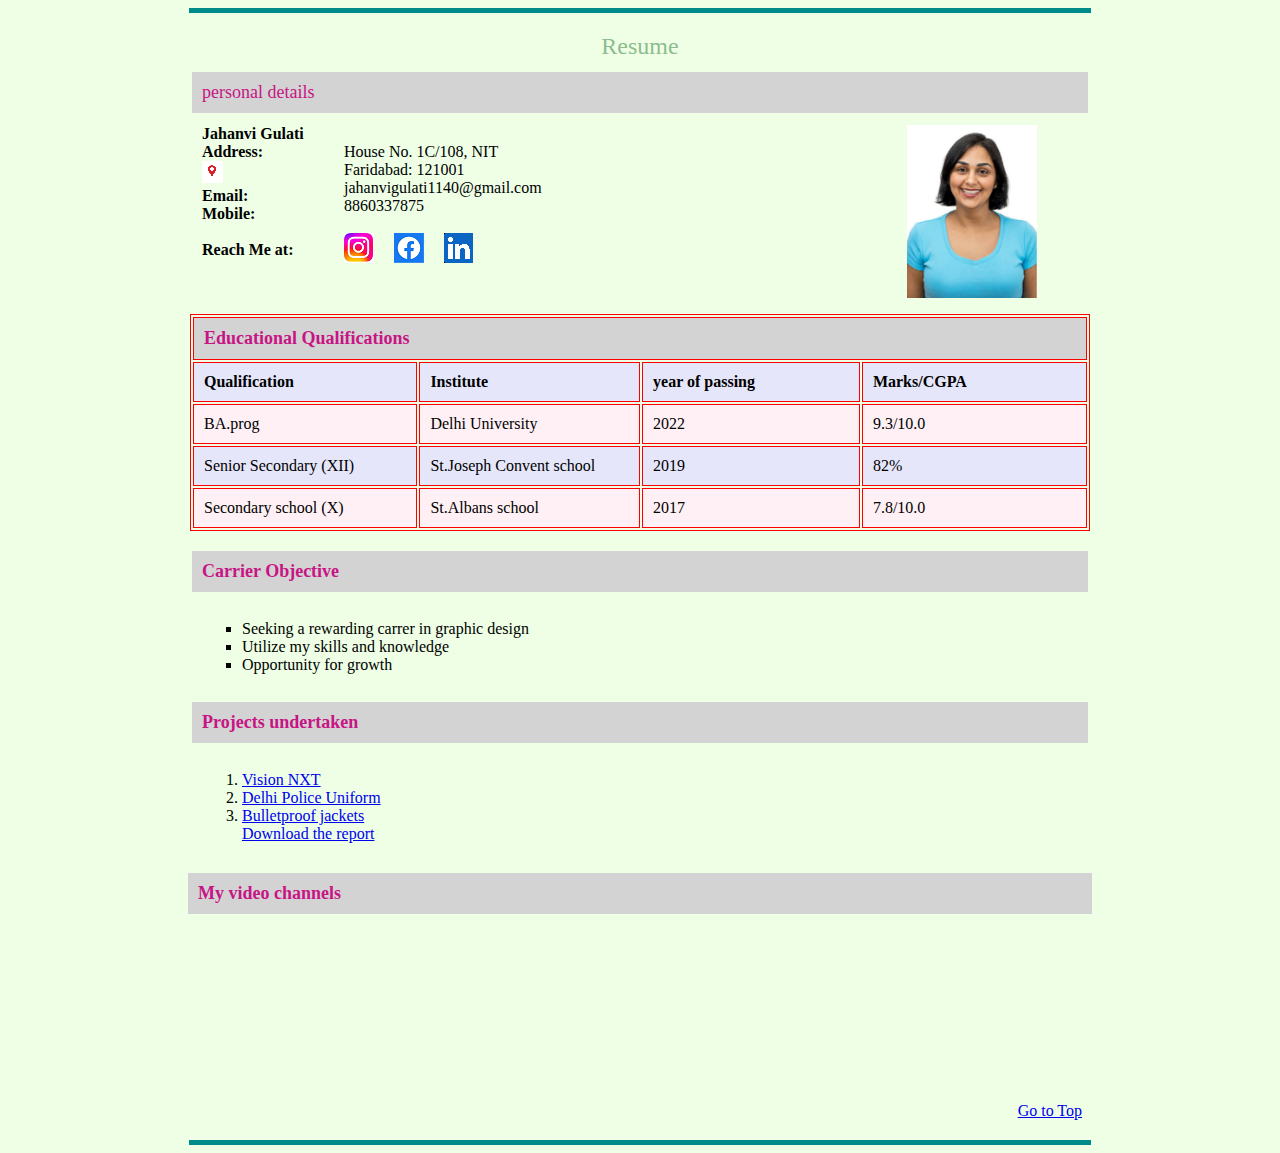
<file: index.html>
<!DOCTYPE html>
<html lang="en">

<head>
    <meta charset="UTF-8">
    <meta http-equiv="X-UA-Compatible" content="IE=edge">
    <meta name="viewport" content="width=device-width, initial-scale=1.0">
    <title>my resume</title>
    <link rel="icon" type="image/x-icon" href="favicon.png">
</head>

<body bgcolor=" 	 #eeffe6">

    <hr width="900" size="5" color="DarkCyan">
    <!-- personal details -->
    <table width="900" border="0" bordercolor="red" cellpadding="10" align="center">
        <tr align="center">
            <td colspan="3">
                <font size="5" face="Broadway" color="DarkSeaGreen">Resume</font>

            </td>
        </tr>
        <tr bgcolor="lightgrey">
            <td colspan="3">
                <font size="4" face="Broadway" color="MediumVioletRed">personal details </font>

            </td>
        </tr>
        <tr valign="top">
            <td width="120">
                <b>Jahanvi Gulati</b> <br>
                <b>Address:</b> <br>
                <a href="https://goo.gl/maps/EvrpYJC8wistqWTbA?coh=178571&entry=tt" target="_blank"><img
                        src="location.png" alt=""></a>

                <br>
                <b>Email:</b> <br>
                <b>Mobile:</b> <br> <br>
                <b>Reach Me at:</b> <br>
            </td>
            <td width="500">
                <br>
                House No. 1C/108, NIT <br>
                Faridabad: 121001 <br>
                jahanvigulati1140@gmail.com <br>
                8860337875 <br><br>
                <a href="https://www.instagram.com/accounts/onetap/?next=%2F" target="_blank"><img src="instagram.png"
                        alt="instagram" title="my instagram page"></a>
                &nbsp;&nbsp;&nbsp;
                <a href="https://www.facebook.com/login/?privacy_mutation_token=eyJ0eXBlIjowLCJjcmVhdGlvbl90aW1lIjoxNjg1MzcxNDEyLCJjYWxsc2l0ZV9pZCI6MjY5NTQ4NDUzMDcyMDk1MX0%3D"
                    target="_blank"><img src="facebook.png" alt="facebook" title="my facebook page"></a>
                &nbsp;&nbsp;&nbsp;
                <a href="https://in.linkedin.com/" target="_blank"><img src="linkdin.png" alt="linkdin" title="my linkdin page
                    "></a>



            </td>
            <td align="center">
                <img src="passport.png" alt="my photograph" title="Jahanvi Gulati" width="130px">
            </td>
        </tr>


    </table>
    <TAble width="900" border="1" bordercolor="red" cellpadding="10" align="center">
        <tr bgcolor="lightgrey">
            <td colspan="4">
                <font size="4" face="Broadway" color="MediumVioletRed"><b>Educational Qualifications</b></font>

            </td>
        </tr>
        <tr bgcolor="Lavender">
            <td width="225"><b>Qualification</b></td>
            <td width="225"><b>Institute</b></td>
            <td width="225"><b>year of passing</b></td>
            <td width="225"><b>Marks/CGPA </b></td>
        </tr>
        <tr bgcolor="LavenderBlush">
            <td>BA.prog</td>
            <td>Delhi University</td>
            </td>
            <td>2022</td>
            <td>9.3/10.0</td>
        </tr>
        <tr bgcolor="Lavender">
            <td>Senior Secondary (XII)</td>
            <td>St.Joseph Convent school</td>
            <td>2019</td>
            <td>82%</td>
        </tr>
        <tr bgcolor="LavenderBlush">
            <td>Secondary school (X)</td>
            <td>St.Albans school</td>
            <td>2017</td>
            <td>7.8/10.0</td>
        </tr>
    </TAble>
    <br>
    <table width="900" border="0" bordercolor="red" cellpadding="10" align="center">
        <tr bgcolor="lightgrey ">
            <td>
                <font size="4" face="Broadway" color="MediumVioletRed"><b>Carrier Objective</b></font>

            </td>
        </tr>
        <tr>
            <td>
                <ul type="square">
                    <li>Seeking a rewarding carrer in graphic design</li>
                    <li>Utilize my skills and knowledge</li>
                    <li>Opportunity for growth</li>
                </ul>
            </td>
        </tr>
        <tr bgcolor="lightgrey">
            <td>
                <font size="4" face="Broadway" color="MediumVioletRed"><b>Projects undertaken</b></font>

            </td>
        </tr>
        <tr>
            <td>
                <ol>
                    <li><a href="https://www.visionxt.in/" target="_blank">Vision NXT</a> </li>
                    <li><a href="https://apparelresources.com/business-news/trade/nift-indiaworking-on-delhi-polices-new-uniform/" target="_blank"> Delhi Police Uniform</a>
                       </li>
                    <li> <a href="https://textilelearner.net/manufacturing-and-working-process-of-bulletproof-jacket/" target="_blank">Bulletproof jackets</a> <br>
                        <a href="AoN Bullet Proof Jacket_0.pdf" target="_blank">Download the report</a>
                        </li>
                </ol>

            </td>
        </tr>
    </table>
    <table width="900" border="0" bordercolor="red" cellpadding="10" align="center">
    
    <tr bgcolor="lightgrey">
        <td colspan="3">
            <font size="4" face="Broadway" color="MediumVioletRed"><b>My video channels</b></font>

        </td>
    </tr>
        <tr>
            <td>

                <iframe width="280"  src="https://www.youtube.com/embed/BsDoLVMnmZs" title="YouTube video player" frameborder="0" allow="accelerometer; autoplay; clipboard-write; encrypted-media; gyroscope; picture-in-picture; web-share" allowfullscreen></iframe>

            </td>
            <td><iframe width="280"  src="https://www.youtube.com/embed/8jPQjjsBbIc" title="YouTube video player" frameborder="0" allow="accelerometer; autoplay; clipboard-write; encrypted-media; gyroscope; picture-in-picture; web-share" allowfullscreen></iframe></td>
            <td><iframe width="280"  src="https://www.youtube.com/embed/HWiXQbtAUwg" title="YouTube video player" frameborder="0" allow="accelerometer; autoplay; clipboard-write; encrypted-media; gyroscope; picture-in-picture; web-share" allowfullscreen></iframe></td>
        </tr>
        <tr align="right">
            <td colspan="3" align="right">
            <a href="#top">Go to Top</a>
            </td>
        </tr>
    </table>
    

    <hr width="900" size="5" color="DarkCyan">
</body>

</html>
</file>
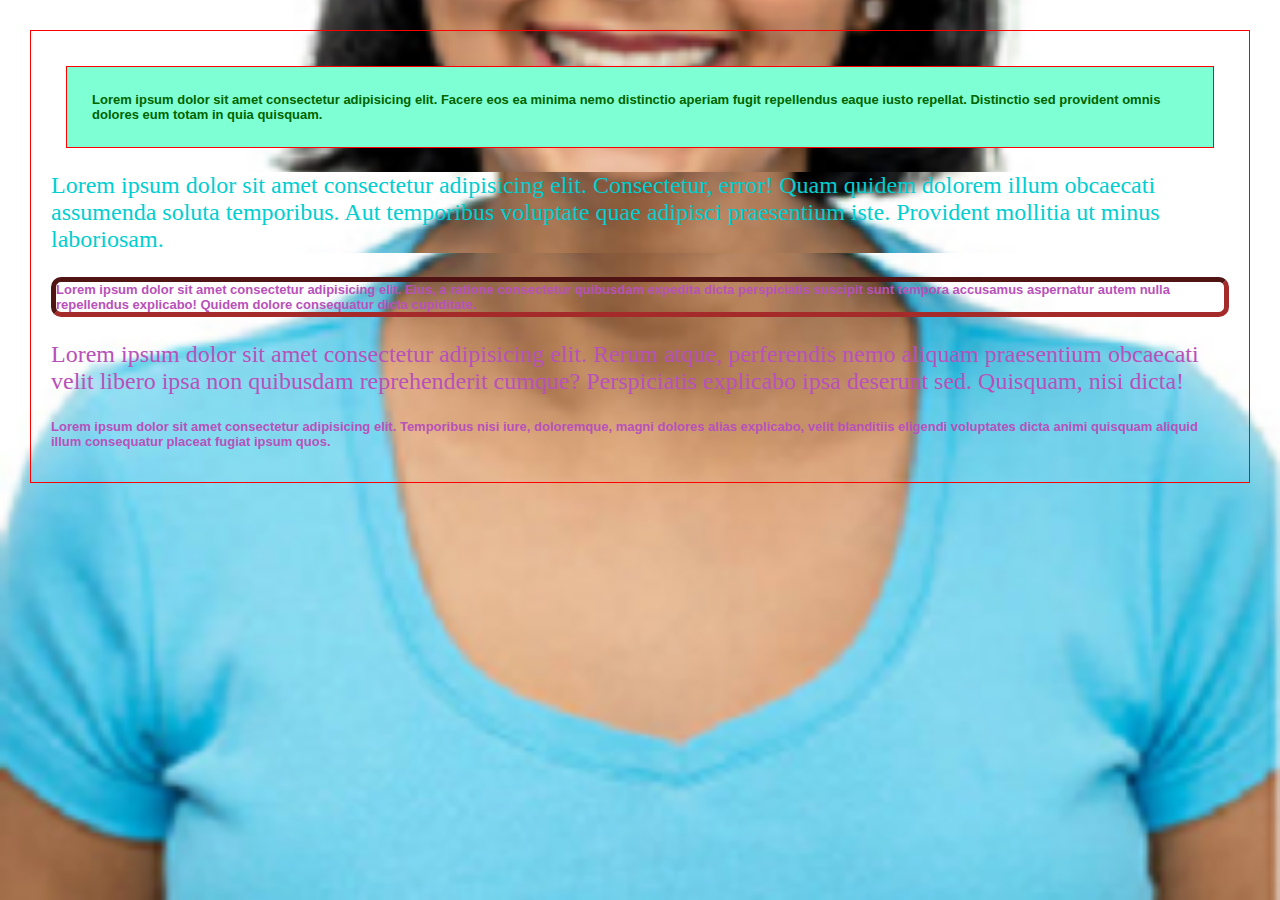
<file: Lesson1.html>
<!DOCTYPE html>
<html lang="en">
<head>
    <link rel="stylesheet" href="mystyle.css">
    <meta charset="UTF-8">
    <meta http-equiv="X-UA-Compatible" content="IE=edge">
    <meta name="viewport" content="width=device-width, initial-scale=1.0">
    <title>CSS Lesson1</title>
    <!-- this is internal style -->
    <style>
       
    </style>
</head>
<body>
    <!-- this is inline style -->
 <p id="para1" class="font1">
    Lorem ipsum dolor sit amet consectetur adipisicing elit. Facere eos ea minima nemo distinctio aperiam fugit repellendus eaque iusto repellat. Distinctio sed provident omnis dolores eum totam in quia quisquam.
    <p id="para2">
        Lorem ipsum dolor sit amet consectetur adipisicing elit. Consectetur, error! Quam quidem dolorem illum obcaecati assumenda soluta temporibus. Aut temporibus voluptate quae adipisci praesentium iste. Provident mollitia ut minus laboriosam.
    </p>
    <p id="para3" class="font1">
        Lorem ipsum dolor sit amet consectetur adipisicing elit. Eius, a ratione consectetur quibusdam expedita dicta perspiciatis suscipit sunt tempora accusamus aspernatur autem nulla repellendus explicabo! Quidem dolore consequatur dicta cupiditate.
    </p>
 </p>   
 <p id="para4">
    Lorem ipsum dolor sit amet consectetur adipisicing elit. Rerum atque, perferendis nemo aliquam praesentium obcaecati velit libero ipsa non quibusdam reprehenderit cumque? Perspiciatis explicabo ipsa deserunt sed. Quisquam, nisi dicta!
 </p>
 <p id="para5" class="font1">
    Lorem ipsum dolor sit amet consectetur adipisicing elit. Temporibus nisi iure, doloremque, magni dolores alias explicabo, velit blanditiis eligendi voluptates dicta animi quisquam aliquid illum consequatur placeat fugiat ipsum quos.

 </p>

</body>
</html>
</file>
<file: mystyle.css>
/* THISis external style  */
p{
    font-size: 24px;
    color: rgb(184, 81, 186);
}

#para1{
    color: darkgreen;
    background-color: aquamarine;
    margin: 15px;
    padding: 25px;
    border-width: 1px;
    border-color: red;
    border-style: solid;
    
}
#para2{
    color: darkturquoise;
    background-image: url(passport.png);
    background-size: cover;
    background-position: center;
}
.font1{
    font-size: 13px;
    font-family: Verdana, Geneva, Tahoma, sans-serif;
    font-weight: bold;  
}
body{
    background-image: url(passport.png);
    background-size:cover;
    background-position: center;
}
#para3{
    border-width: 5px;
    border-style:inset;
    border-color: brown;
    border-radius: 10px;
}
body{
    border-width: 1px;
    border-color: red;
    border-style: solid;
    margin: 30px;
    padding: 20px;
}
</file>
